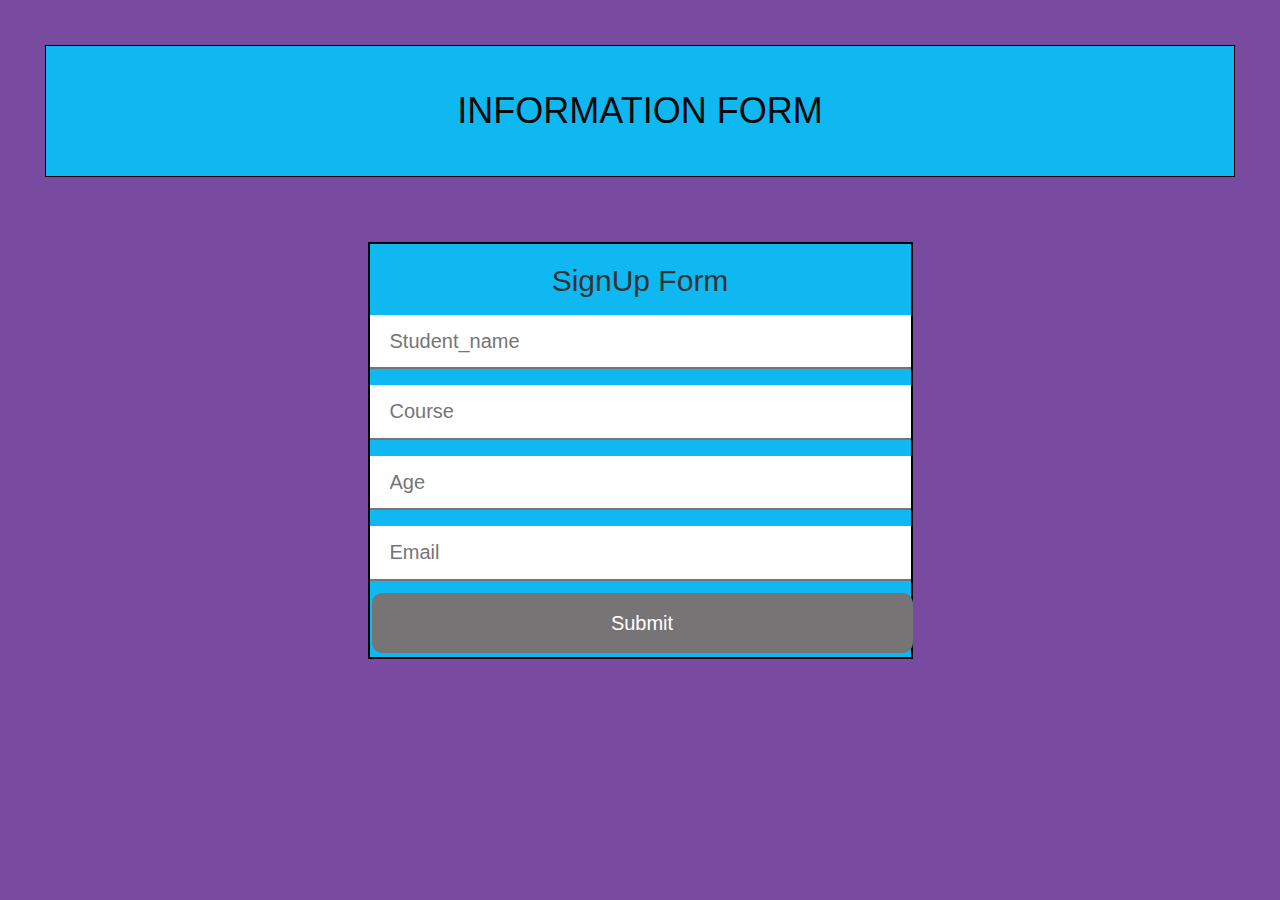
<file: public/index.html>
<!DOCTYPE html>
<html lang="en">
<head>
    <meta charset="UTF-8">
    <meta http-equiv="X-UA-Compatible" content="IE=edge">
    <meta name="viewport" content="width=device-width, initial-scale=1.0">
    <title>Sign up form</title>
    <link rel="stylesheet" href="https://maxcdn.bootstrapcdn.com/bootstrap/3.3.7/css/bootstrap.min.css" integrity="sha384-BVYiiSIFeK1dGmJRAkycuHAHRg32OmUcww7on3RYdg4Va+PmSTsz/K68vbdEjh4u" crossorigin="anonymous">

    <link rel="stylesheet" type="text/css" href="styles.css">
    <style>
        body{background-color: #784BA0;}

    </style>
</head>
<body>
    <h1 align="center" style="color:rgb(9, 9, 9); background-color:rgb(15, 184, 240);padding: 45px; margin: 45px; border: 1px solid black;">INFORMATION FORM</h1>
    <div class="container">
        <div class="row">
            <div class="col-md-3">
            
            </div>
            <div class="col-md-6 main">
                <form action="/sign-up" method="POST" style="border: 2px solid black; background-color: rgb(15, 184, 240);">
                    <h2 align="center">SignUp Form</h2>
                    <input type="text" class="box" id="student_name" name="student_name" placeholder="Student_name" required />
                    <br>
                    <input type="text" class="box" id="couse" name="course" placeholder="Course" required />
                    <br>
                    <input type="text" class="box" id="age" name="age" placeholder="Age" required />
                    <br>
                    <input type="text" class="box" id="email" name="email" placeholder="Email" required />
                    <br>
                    <input type="submit" value="Submit" id="submit" />
                </form>
            </div>
            <div class="col-md-3">
            </div>
        </div>
    </div>
</body>
</html>
</file>
<file: public/styles.css>
.main {
    padding: 20px;
    font-family: 'Helvetica', serif;
}

.main h1 {
    font-size: 40px;
    text-align: center;
    font-family: 'Helvetica', serif;
}

input {
    font-family: 'Helvetica', serif;
    width: 100%;
    font-size: 20px;
    padding: 12px 20px;
    margin: 8px 0;
    border: none;
    border-bottom: 2px solid #767474;
}

input[type=submit] {
    font-family: 'Helvetica', serif;
    width: 100%;
    background-color: #767474;
    border: none;
    color: white;
    padding: 16px 32px;
    margin: 4px 2px;
    border-radius: 10px;
}
</file>
